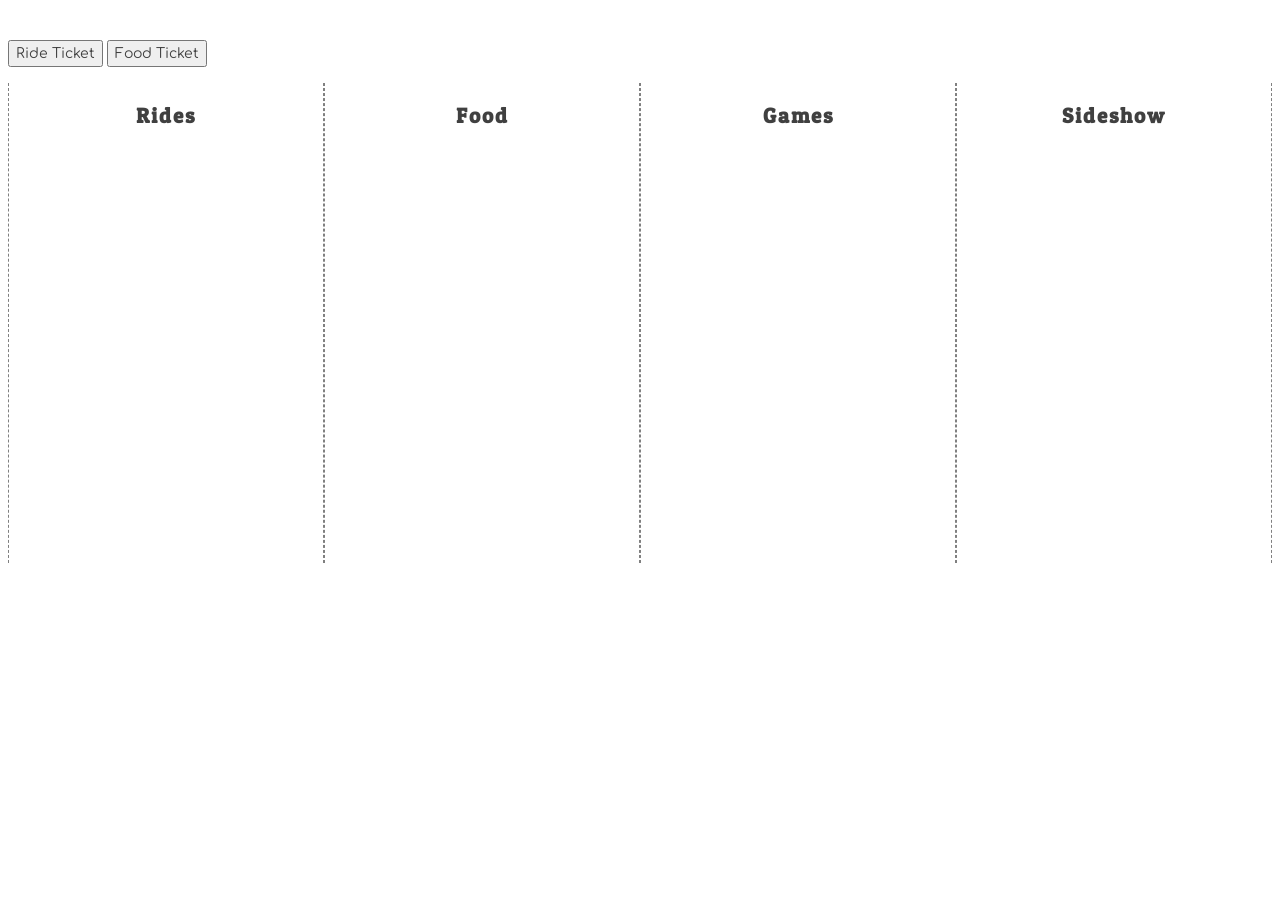
<file: workspace/statefair/index.html>
<!doctype html>
<html lang="en">
    <head>
        <meta charset="utf-8">
        <title>State Fair</title>
        <link rel="stylesheet" href="./styles/main.css">
    </head>

    <body>
        <main id="state-fair">
            <section class="customers"> </section>
            <section class="entry"> </section>
            <section class="attractions">
                <div class="attraction">
                    <h1>Rides</h1>
                    <div class="people rides"></div>
                </div>
                <div class="attraction">
                    <h1>Food</h1>
                    <div class="people food"></div>
                </div>
                <div class="attraction">
                    <h1>Games</h1>
                    <div class="people games"></div>
                </div>
                <div class="attraction">
                    <h1>Sideshow</h1>
                    <div class="people sideshow"></div>
                </div>
            </section>
        </main>

        <script type="module" src="./scripts/main.js"></script>
    </body>
</html>
</file>
<file: workspace/statefair/styles/main.css>
@import url("https://fonts.googleapis.com/css?family=Comfortaa|Patua+One");

/*Typography
--------------------------------------------------------------*/
body,
button,
input,
select,
textarea {
	color: #404040;
	font-family: "Comfortaa", Arial, sans-serif;
	font-size: 14px;
	line-height: 1.5;
}

h1,h2,h3,h4,h5,h6 {
  font-family: "Patua One", serif;
  letter-spacing: 2px;
}

.ticketBooth {
    margin-bottom: 1rem;
}

.attractions {
    display: flex;
    flex-direction: row;
    flex-wrap: nowrap;
    height: 30rem;
}

.attraction {
    flex: 1;
    border-left: 1px dashed gray;
    border-right: 1px dashed gray;
    text-align: center;
}

.people {
    display: flex;
    flex-direction: column;
    flex-wrap: wrap;
    height: 25rem;
}

.person {
    height: 1rem;
    width: 1rem;
    margin: 0.2rem 0.2rem;
}

.eater {
    background-color: fuchsia;
}

.rider {
    background-color: dodgerblue;
}

.bigSpender {
    background-color: orange;
}

.player {
    background-color: lawngreen;
}

.gawker {
    background-color: firebrick;
}

.customers {
    font-weight: 700;
    padding: 1rem;
}
</file>
